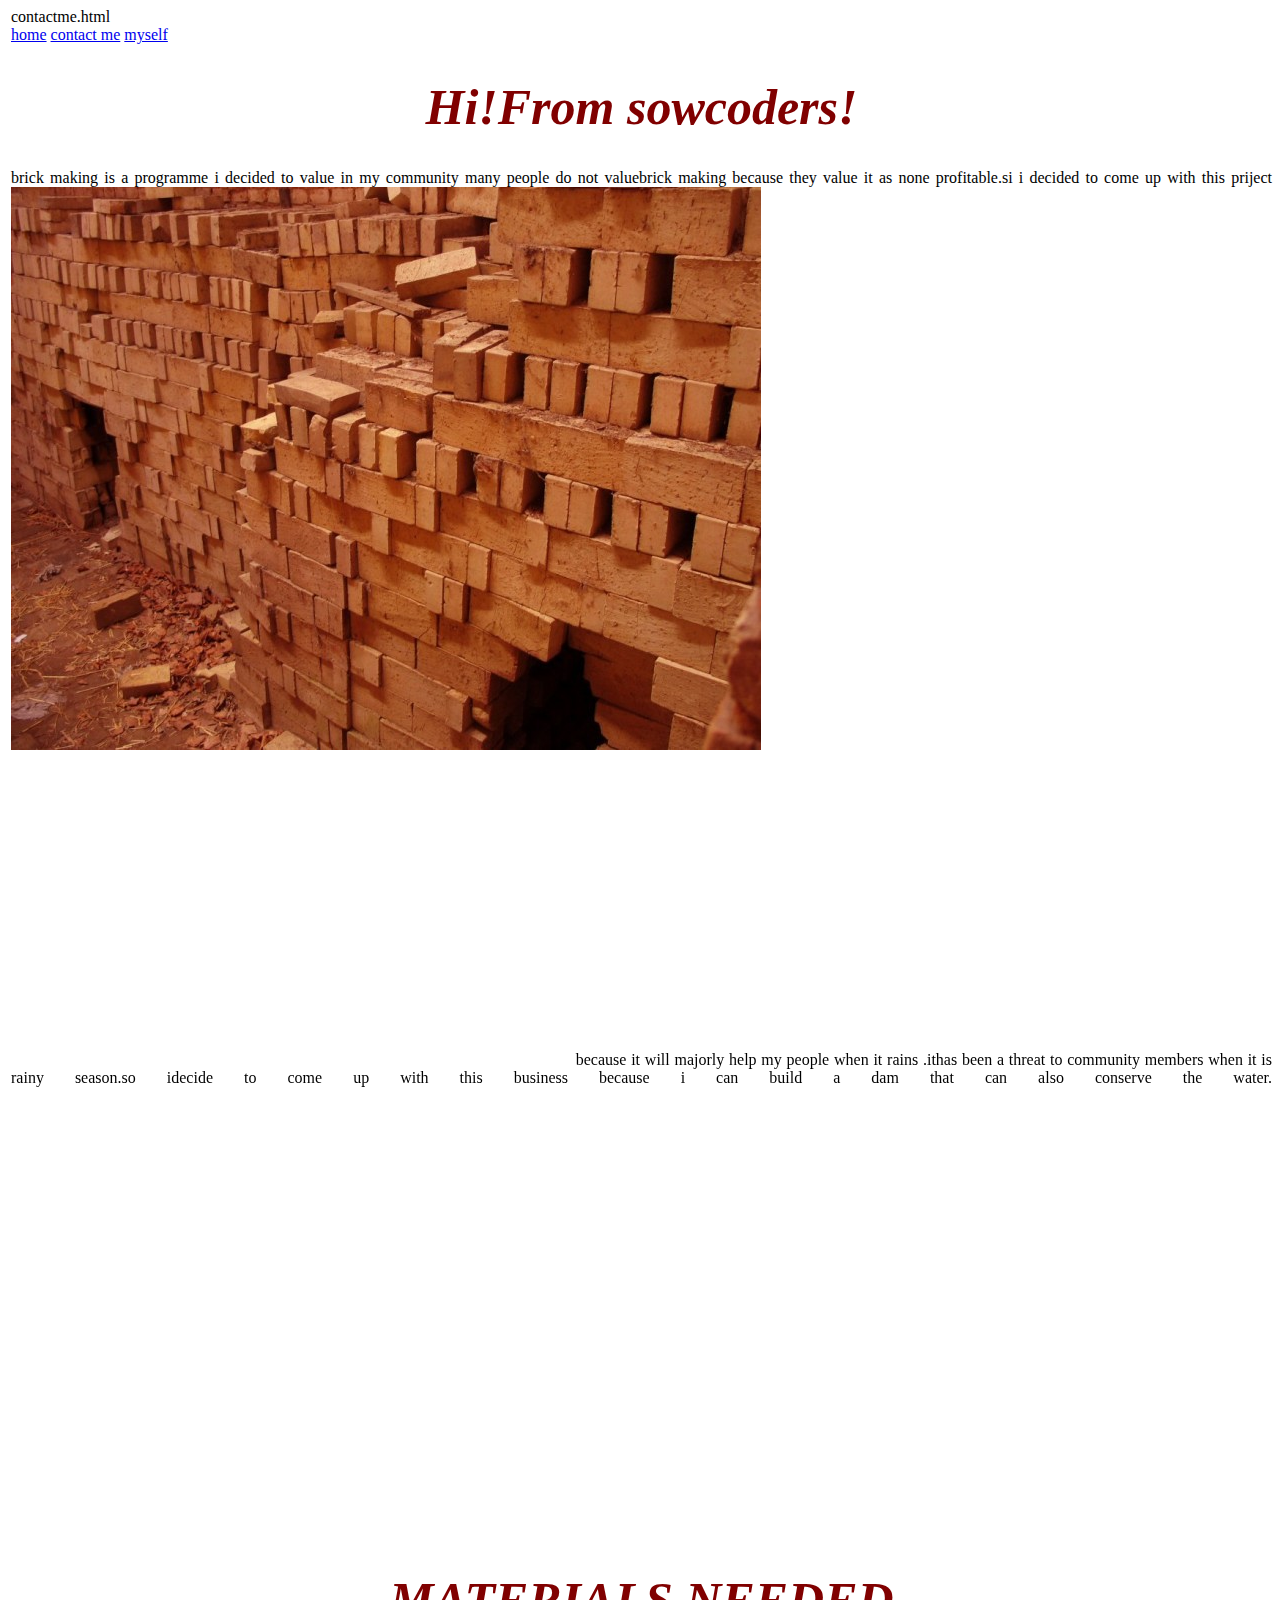
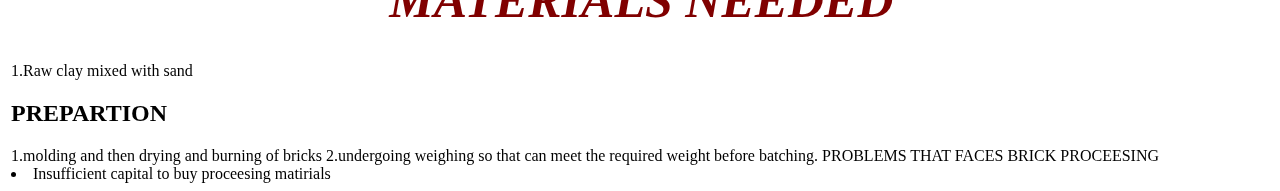
<file: index.html>
contactme.html
<!DOCTYPE>
<html>
<head>
  <title>BUILDING AND CONSTRUCTION </title>
  <Link href="lucy1.css"rel="stylesheet">
</head>
  <body>
    <nav>
<a href="index.html"> home</a>
<a href="contactme.html">contact me</a>
<a href="aboutme.html">myself</a>
</nav>

    <p>
  <h1>    Hi!From sowcoders!</h1>

<p>
  brick making is a programme i decided to value in my community many people do not valuebrick making because
  they value it as none profitable.si i decided to come up with this priject

  <img src="brick-making.jpg">
<Br>
<iframe width="560" height="315" src="https://www.youtube.com/embed/touswAi15cI" title="YouTube video player" frameborder="0" allow="accelerometer; autoplay; clipboard-write; encrypted-media; gyroscope; picture-in-picture" allowfullscreen></iframe>


  because it will majorly help my people when it rains .ithas been a threat
  to community members when it is rainy season.so idecide to come up with this
  business because i can build a dam that can also conserve the water.
  <iframe src="https://www.google.com/maps/embed?pb=!1m18!1m12!1m3!1d2042520.6784306385!2d35.15887139125298!3d-0.9251617808668283!2m3!1f0!2f0!3f0!3m2!1i1024!2i768!4f13.1!3m3!1m2!1s0x1780a611c67cc9bb%3A0xdbf1a06641331c34!2sEldama%20Ravine!5e0!3m2!1sen!2ske!4v1634136131547!5m2!1sen!2ske" width="600" height="450" style="border:0;" allowfullscreen="" loading="lazy"></iframe>
</p>
<h1>MATERIALS NEEDED</h1>
  1.Raw clay mixed with sand
<h2>  PREPARTION</h2>
  1.molding and then drying and burning of bricks
  2.undergoing weighing so that can meet the required weight before batching.
  PROBLEMS THAT FACES BRICK PROCEESING
  <li>Insufficient capital to buy proceesing matirials</li>


</body>
</html>
</file>
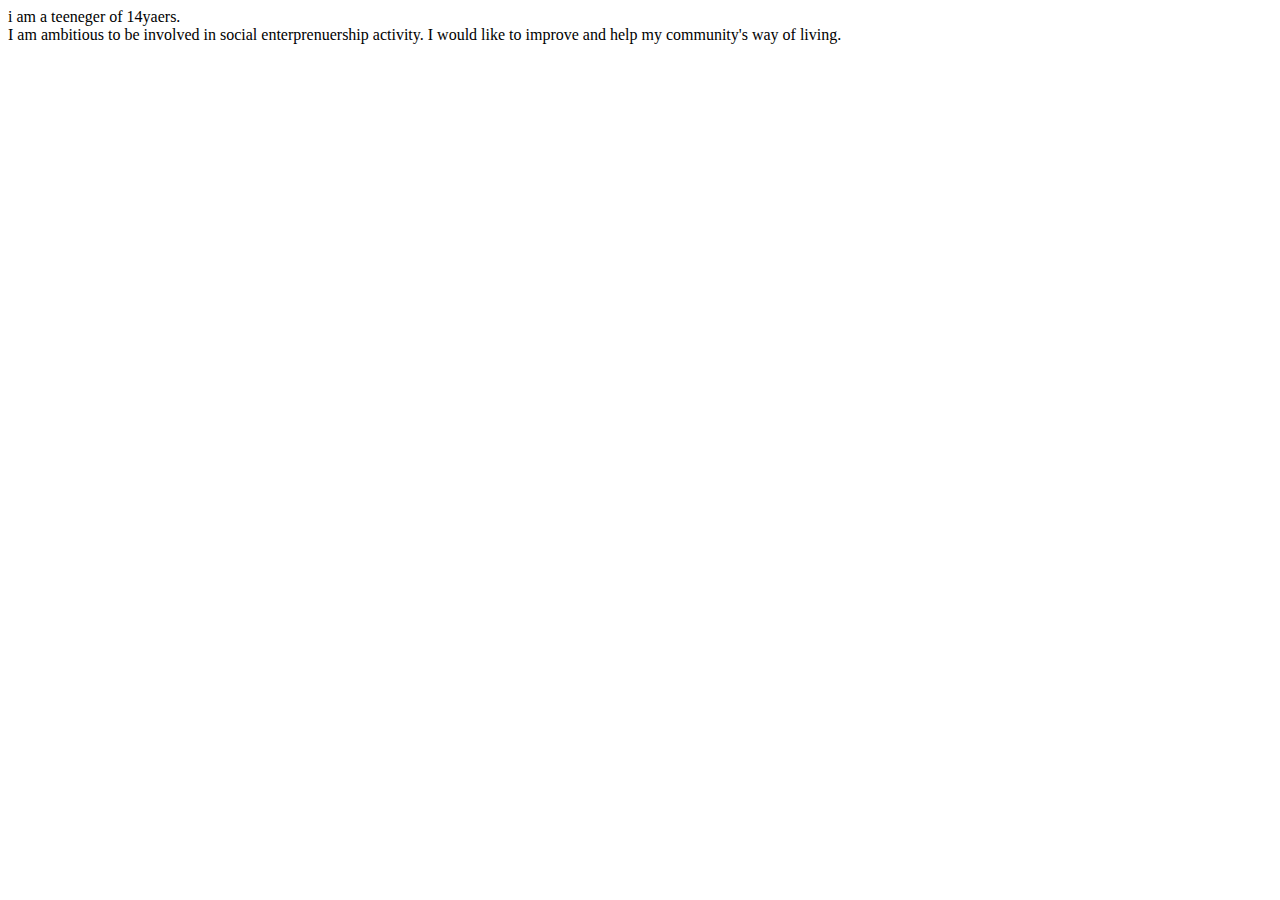
<file: aboutme.html>
<!DOCKTYPE html>
<html>
<head>
<title>brick making</title>
<link ref="lucy.css"rel ="stylesheet">
</head>
<body >
<nav>i am a teeneger of 14yaers.</nav>
I am ambitious to be involved in social enterprenuership activity.
I would like to improve and help my community's way of living.
<div class="contacts"><a href="location"




</html>
</file>
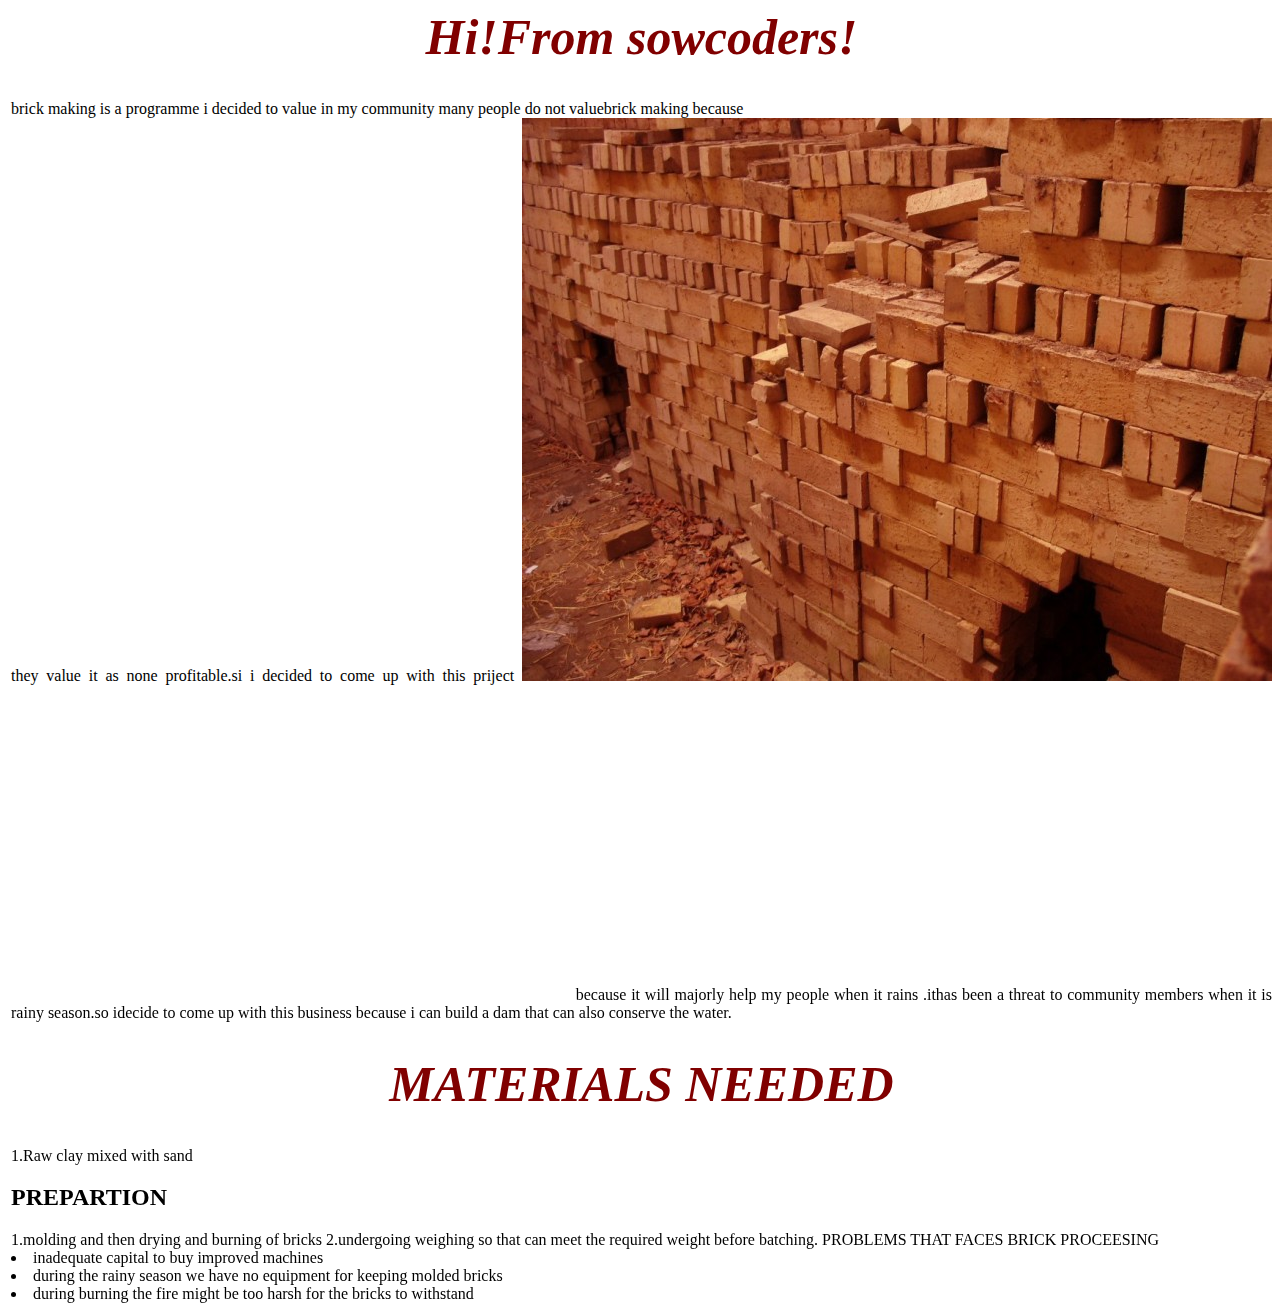
<file: lucy.html>
<!DOCTYPE>
<html>
<head>
  <title>BUILDING AND CONSTRUCTION </title>
  </head>
  <Link href="lucy1.css"rel="stylesheet">
  <body>
    <p>
  <h1>    Hi!From sowcoders!</h1>

<p>
  brick making is a programme i decided to value in my community many people do not valuebrick making because<br>
  they value it as none profitable.si i decided to come up with this priject

  <img src=" brick-making.jpg">

<iframe width="560" height="315" src="https://www.youtube.com/embed/touswAi15cI" title="YouTube video player" frameborder="0" allow="accelerometer; autoplay; clipboard-write; encrypted-media; gyroscope; picture-in-picture" allowfullscreen></iframe>


  because it will majorly help my people when it rains .ithas been a threat
  to community members when it is rainy season.so idecide to come up with this
  business because i can build a dam that can also conserve the water.
</p>
<h1>MATERIALS NEEDED</h1>
  1.Raw clay mixed with sand
<h2>  PREPARTION</h2>
  1.molding and then drying and burning of bricks
  2.undergoing weighing so that can meet the required weight before batching.
  PROBLEMS THAT FACES BRICK PROCEESING
  <li>inadequate capital to buy improved machines</li>
  <li>during the rainy season we have no equipment for keeping molded bricks</li>
  <li> during burning the fire might be too harsh for the bricks to withstand</li>

</body>
</html>
</file>
<file: lucy1.css>
h1{
font-family: fantasy;
font-size: 50px;
color:maroon;
text-align: center;
font-style: italic;
font-weight: 600;
}
body{
  background-color: #blue;
  float: left;
  padding-left: 3px;
  display: block;
  text-align: justify
}
</file>
